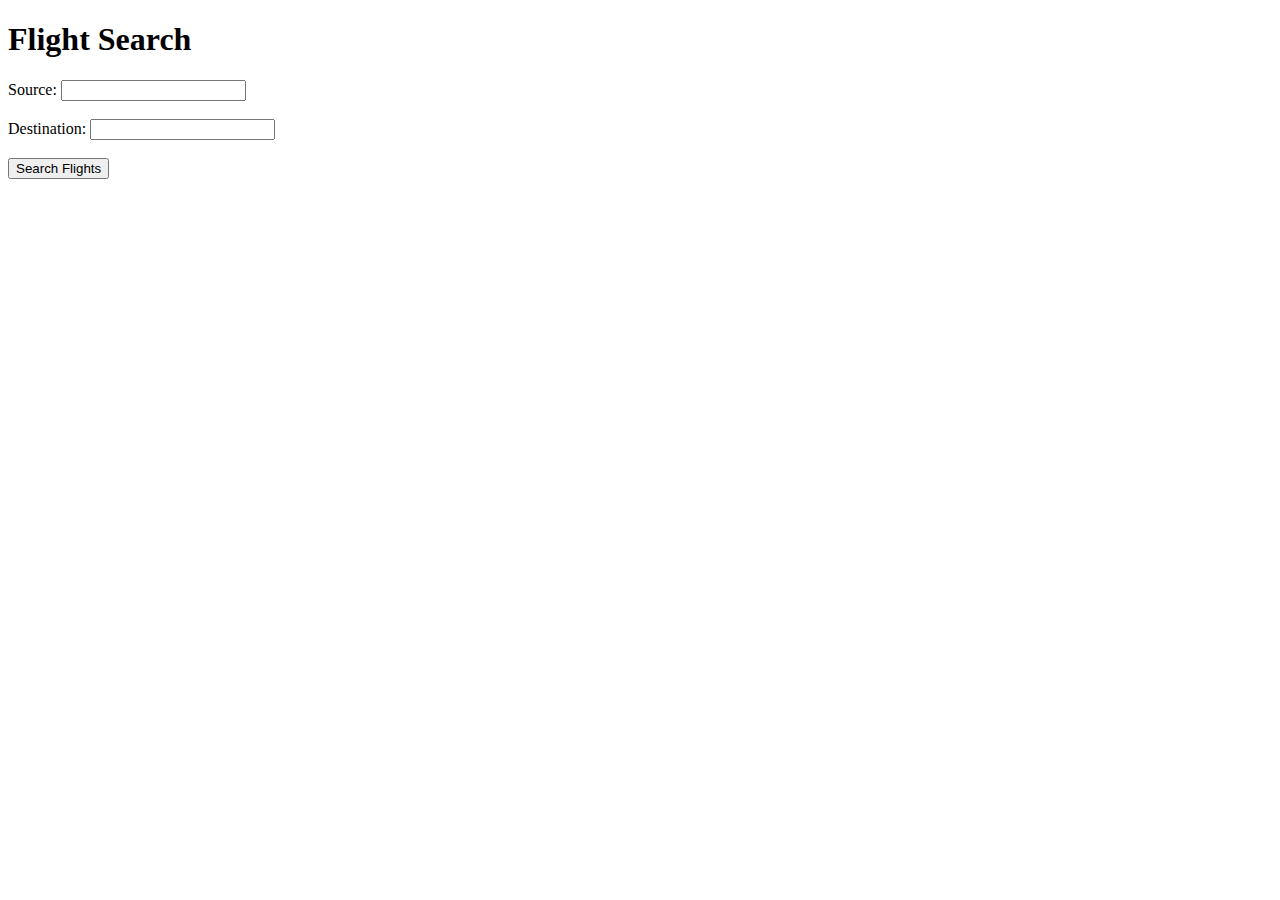
<file: out/production/FlyAway/src/index.html>
<!DOCTYPE html>
<html>
<head>
    <title>Flight Search</title>
</head>
<body>
<h1>Flight Search</h1>
<form id="flight-search-form">
    <label for="source">Source:</label>
    <input type="text" id="source" name="source" required><br><br>

    <label for="destination">Destination:</label>
    <input type="text" id="destination" name="destination" required><br><br>

    <button type="button" id="search-button">Search Flights</button>
</form>

<div id="search-results">
    <!-- Flight search results will be displayed here -->
</div>

<script>
    document.getElementById("search-button").addEventListener("click", function() {
        const source = document.getElementById("source").value;
        const destination = document.getElementById("destination").value;

        if (source && destination) {
            // Send a request to the server to search for flights
            const url = `/search?source=${source}&destination=${destination}`;
            fetch(url)
                .then(response => response.json())
                .then(data => displaySearchResults(data))
                .catch(error => console.error('Error:', error));
        }
    });

    function displaySearchResults(results) {
        const resultsDiv = document.getElementById("search-results");
        resultsDiv.innerHTML = "";

        if (results.length === 0) {
            resultsDiv.innerHTML = "No flights found.";
        } else {
            const ul = document.createElement("ul");
            results.forEach(flight => {
                const li = document.createElement("li");
                li.textContent = `Flight from ${flight.source} to ${flight.destination}, Airline: ${flight.airline}, Price: $${flight.ticketPrice}`;
                ul.appendChild(li);
            });
            resultsDiv.appendChild(ul);
        }
    }
</script>
</body>
</html>
</file>
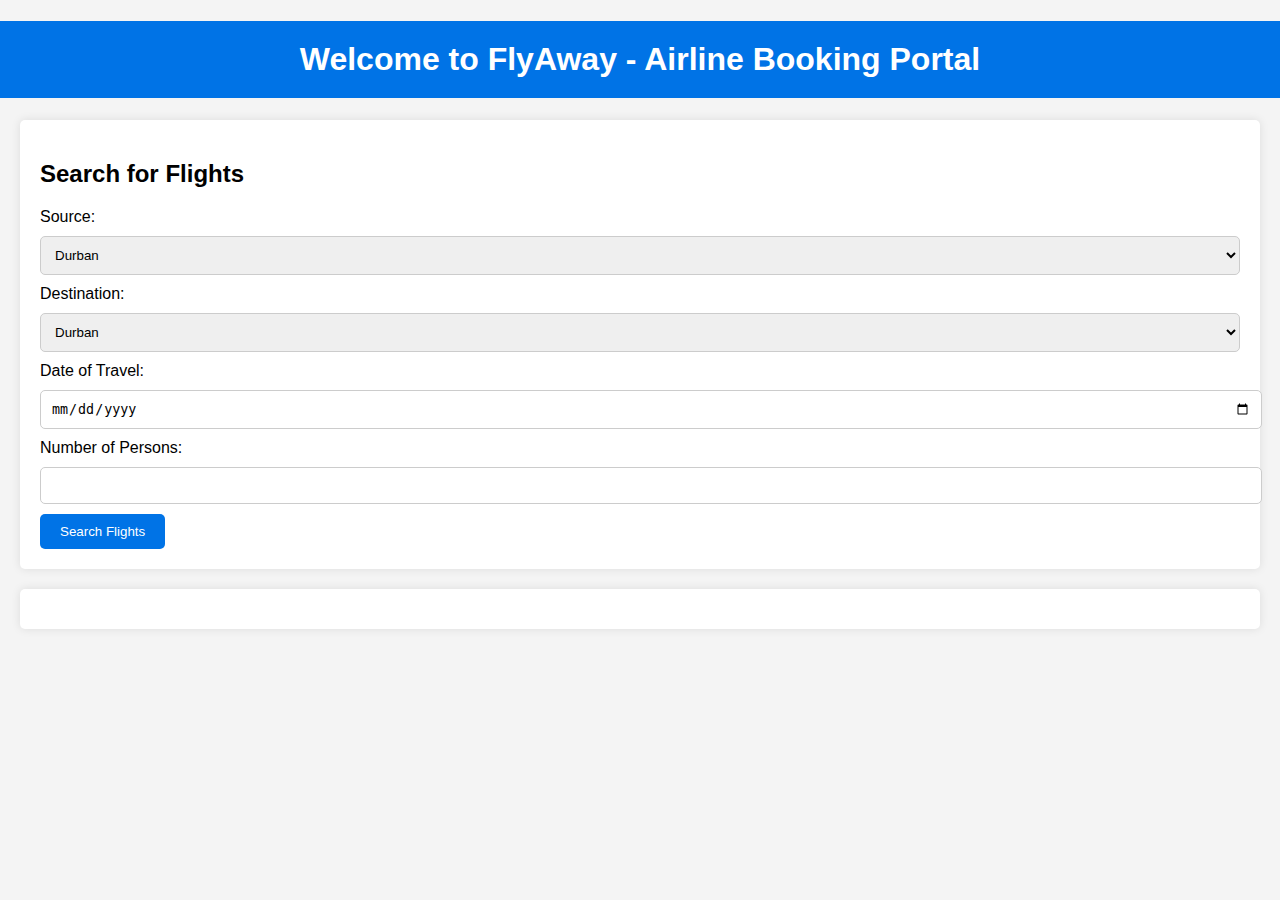
<file: src/main/resources/templates/index.html>
<!DOCTYPE html>
<html>
<head>
    <title>FlyAway - Airline Booking Portal</title>
    <style>
        body {
            font-family: Arial, sans-serif;
            background-color: #f4f4f4;
            margin: 0;
            padding: 0;
        }

        h1 {
            background-color: #0073e6;
            color: #fff;
            text-align: center;
            padding: 20px 0;
        }

        div {
            margin: 20px;
            padding: 20px;
            background-color: #fff;
            box-shadow: 0px 0px 10px rgba(0, 0, 0, 0.1);
            border-radius: 5px;
        }

        label, select, input {
            display: block;
            margin-bottom: 10px;
        }

        select, input {
            width: 100%;
            padding: 10px;
            border: 1px solid #ccc;
            border-radius: 5px;
        }

        button {
            background-color: #0073e6;
            color: #fff;
            padding: 10px 20px;
            border: none;
            border-radius: 5px;
            cursor: pointer;
        }

        #flightResults {
            margin-top: 20px;
        }
    </style>
</head>

<body>
<h1>Welcome to FlyAway - Airline Booking Portal</h1>

<div>
    <h2>Search for Flights</h2>
    <form id="flightSearchForm">
        <label for="source">Source:</label>
        <select id="source">
            <option value="City1">Durban</option>
            <option value="City2">Cape Town</option>
            <option value="City3">Johannesburg</option>
            <!-- Add more source options here -->
        </select>

        <label for="destination">Destination:</label>
        <select id="destination">
            <option value="CityA">Durban</option>
            <option value="CityB">Cape Town</option>
            <option value="CityC">Johannesburg</option>
            <!-- Add more destination options here -->
        </select>

        <label for="date">Date of Travel:</label>
        <input type="date" id="date" required>

        <label for="persons">Number of Persons:</label>
        <input type="number" id="persons" min="1" required>

        <button type="submit">Search Flights</button>
    </form>
</div>

<div id="flightResults">
    <!-- Flight search results will be displayed here -->
</div>

<script>
    // JavaScript code for handling flight search and displaying results
    document.getElementById('flightSearchForm').addEventListener('submit', function(event) {
        event.preventDefault();
        const source = document.getElementById('source').value;
        const destination = document.getElementById('destination').value;
        const date = document.getElementById('date').value;
        const persons = document.getElementById('persons').value;

        });
    </script>
    <script>
        // JavaScript code for handling flight search and displaying results
    document.getElementById('flightSearchForm').addEventListener('submit', function(event) {
        event.preventDefault();
        const source = document.getElementById('source').value;
        const destination = document.getElementById('destination').value;
        const date = document.getElementById('date').value;
        const persons = document.getElementById('persons').value;

        // Create a new XMLHttpRequest object
        const xhr = new XMLHttpRequest();

        // Define the request parameters (e.g., URL and method)
        xhr.open('GET', `/search?source=${source}&destination=${destination}&date=${date}&persons=${persons}`, true);

        // Set up the event handler for when the request is complete
        xhr.onload = function() {
            if (xhr.status === 200) {
                const response = JSON.parse(xhr.responseText);
                // Assuming the server responds with JSON flight data
                displayFlightResults(response);
            } else {
                console.log('Error: Unable to fetch flight data');
            }
        };

        // Send the request
        xhr.send();
    });

    function displayFlightResults(flights) {
        const flightResultsDiv = document.getElementById('flightResults');
        flightResultsDiv.innerHTML = ''; // Clear previous results

        if (flights.length === 0) {
            flightResultsDiv.textContent = 'No flights available for the selected criteria.';
        } else {
            const ul = document.createElement('ul');
            flights.forEach(function(flight) {
                const li = document.createElement('li');
                li.textContent = `Source: ${flight.source}, Destination: ${flight.destination}, Airline: ${flight.airline}, Price: $${flight.ticketPrice}`;
                ul.appendChild(li);
            });
            flightResultsDiv.appendChild(ul);
        }
    }
</script>

</body>
</html>
</file>
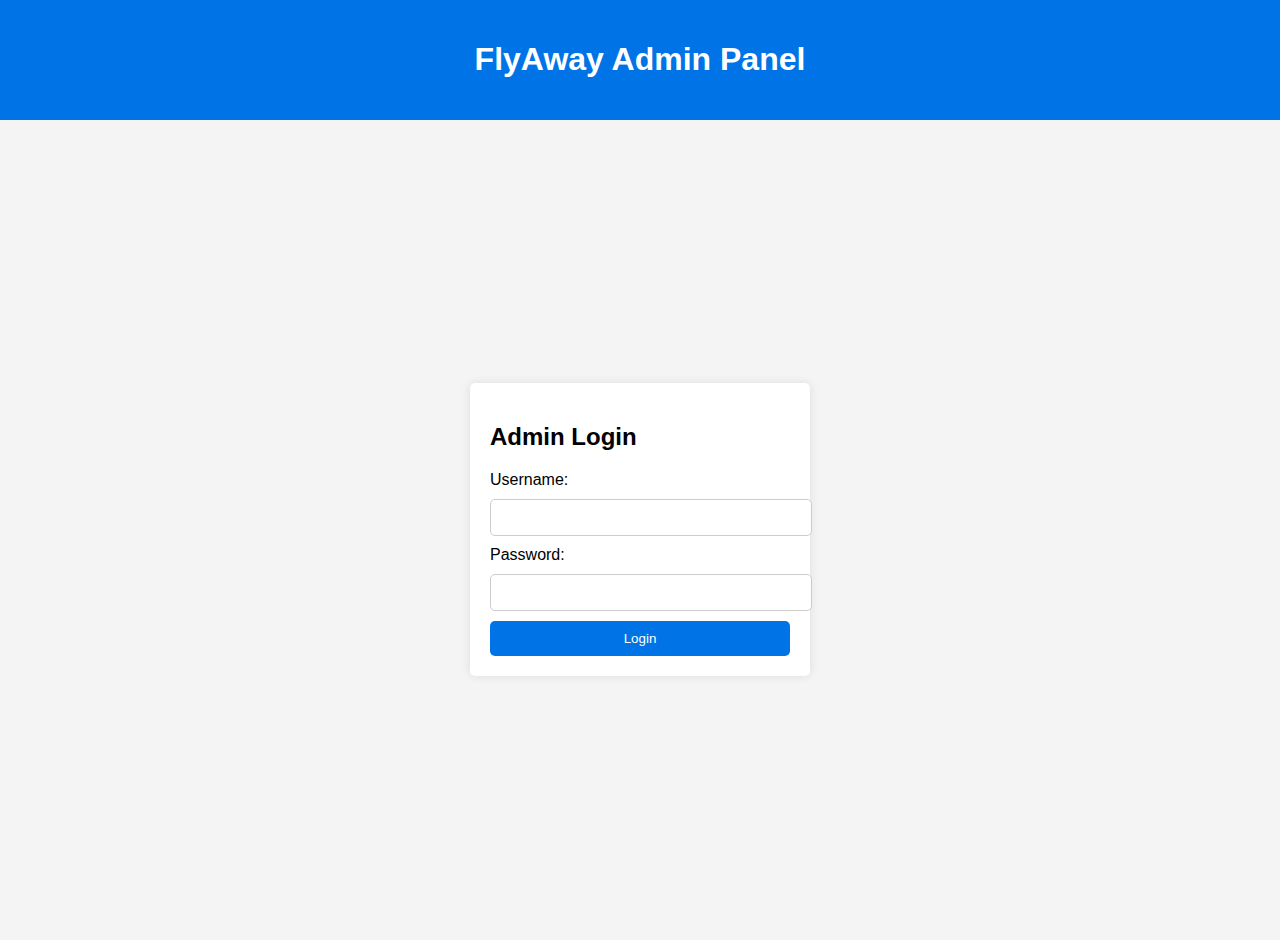
<file: src/main/resources/templates/admin.html>
<!DOCTYPE html>
<html lang="en">
<head>
    <meta charset="UTF-8">
    <meta name="viewport" content="width=device-width, initial-scale=1.0">
    <title>FlyAway Admin Panel</title>
    <link rel="stylesheet" href="styles.css">
</head>
<body>
<header>
    <h1>FlyAway Admin Panel</h1>
</header>
<main>
    <section id="login-section">
        <h2>Admin Login</h2>
        <form id="admin-login-form">
            <label for="admin-username">Username:</label>
            <input type="text" id="admin-username" required>
            <label for="admin-password">Password:</label>
            <input type="password" id="admin-password" required>
            <button type="submit">Login</button>
        </form>
    </section>
    <section id="flight-management-section" style="display: none;">
        <h2>Flight Management</h2>
        <form id="flight-add-form">
            <label for="source">Source:</label>
            <input type="text" id="source" required>
            <label for="destination">Destination:</label>
            <input type="text" id="destination" required>
            <label for="airline">Airline:</label>
            <input type="text" id="airline" required>
            <label for="ticket-price">Ticket Price:</label>
            <input type="number" id="ticket-price" required>
            <button type="submit">Add Flight</button>
        </form>
        <div id="flight-list">
            <!-- Flight list will be displayed here -->
        </div>
    </section>
</main>
<script src="admin.js"></script>
</body>
</html>
</file>
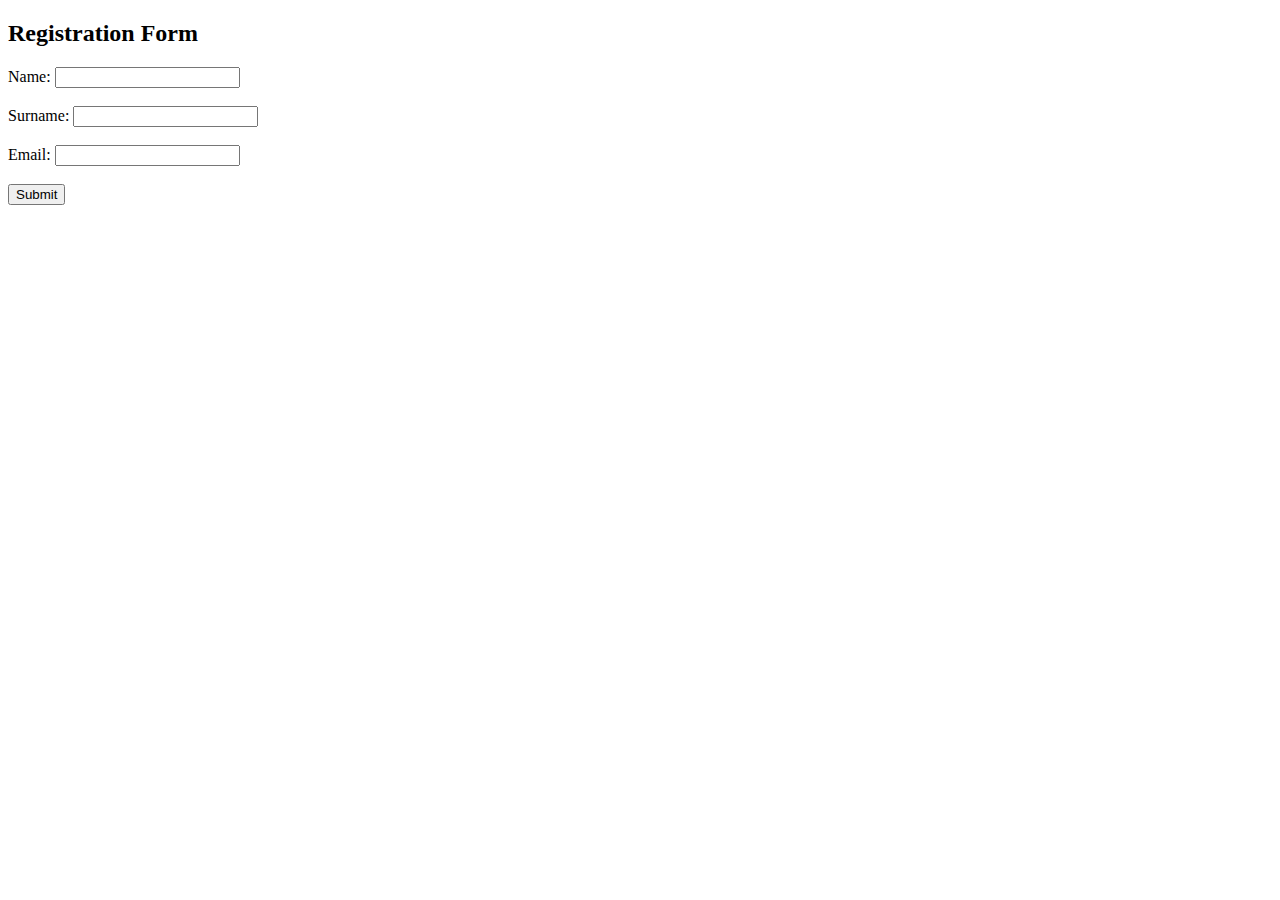
<file: src/main/resources/templates/register.html>
<!DOCTYPE html>
<html>
<head>
    <title>Registration Form</title>
</head>
<body>
<h2>Registration Form</h2>
<form action="submit.php" method="post">
    <label for="name">Name:</label>
    <input type="text" id="name" name="name" required><br><br>

    <label for="surname">Surname:</label>
    <input type="text" id="surname" name="surname" required><br><br>

    <label for="email">Email:</label>
    <input type="email" id="email" name="email" required><br><br>

    <input type="submit" value="Submit">
</form>
</body>
</html>
</file>
<file: src/main/resources/templates/styles.css>
body {
    font-family: Arial, sans-serif;
    background-color: #f4f4f4;
    margin: 0;
    padding: 0;
}

header {
    background-color: #0073e6;
    color: #fff;
    text-align: center;
    padding: 20px 0;
}

main {
    display: flex;
    justify-content: center;
    align-items: center;
    height: calc(100vh - 80px);
}

section {
    background-color: #fff;
    box-shadow: 0px 0px 10px rgba(0, 0, 0, 0.1);
    border-radius: 5px;
    padding: 20px;
    width: 300px;
}

label, input {
    display: block;
    margin: 10px 0;
}

input {
    width: 100%;
    padding: 10px;
    border: 1px solid #ccc;
    border-radius: 5px;
}

button {
    background-color: #0073e6;
    color: #fff;
    padding: 10px 20px;
    border: none;
    border-radius: 5px;
    cursor: pointer;
    width: 100%;
}

#flight-list {
    margin-top: 20px;
}

#flight-list > div {
    border: 1px solid #ccc;
    padding: 10px;
    margin-bottom: 10px;
    border-radius: 5px;
}
</file>
